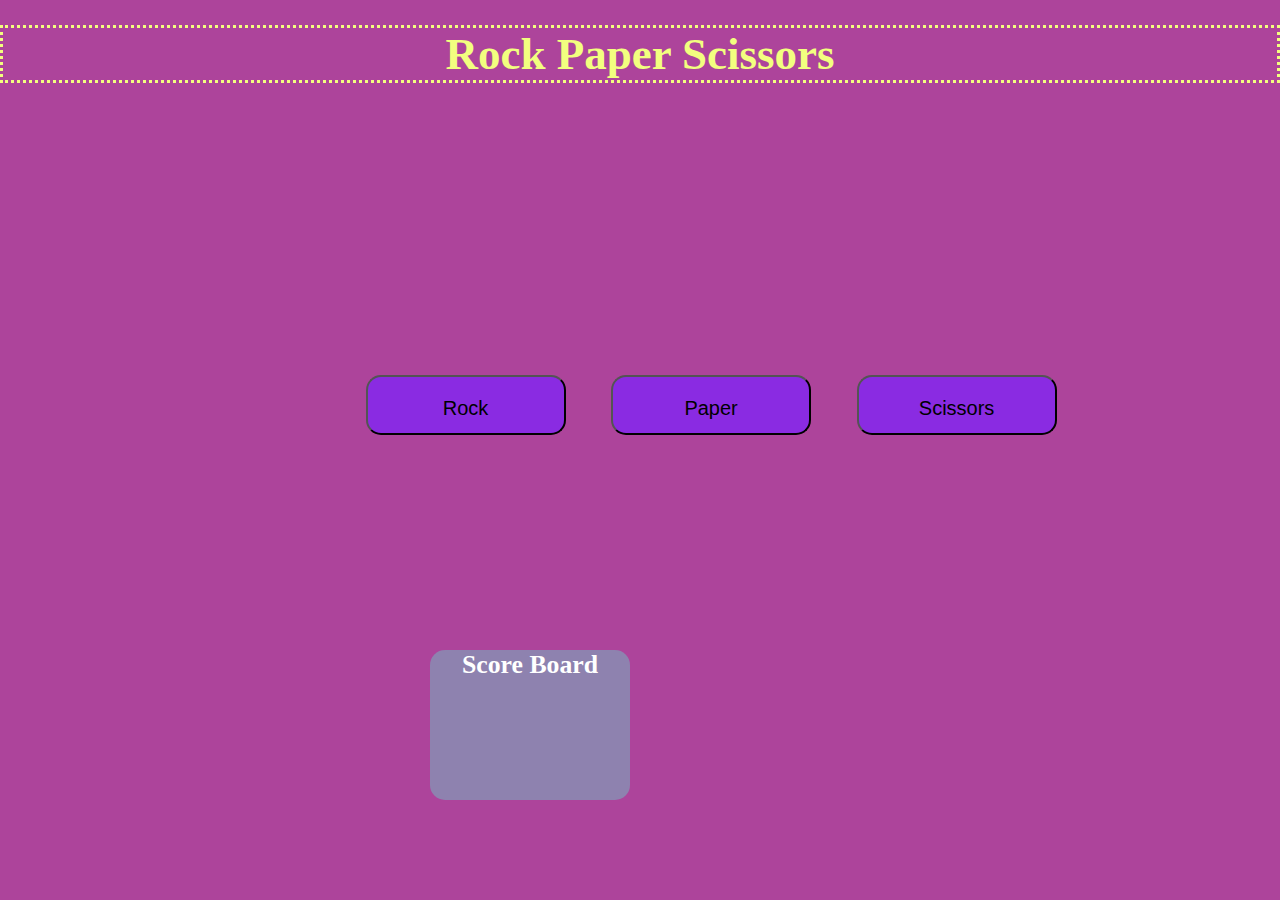
<file: RockPaperScissors/index.html>
<!DOCTYPE html>
<html>
  <head>
    <link rel="stylesheet" href="./RockPaperScissors.css" />
  </head>

  <body>
    <h1>Rock Paper Scissors</h1>
    <div class="message"></div>

    <div class="playarea">
      <button type="button" id="rock">Rock</button>
      <button type="button" id="paper">Paper</button>
      <button type="button" id="scissors">Scissors</button>
    </div>

    <div class="score-board">
      <h3>Score Board</h3>
    </div>

    <script>
      //const Player, Computer = 0;
      let displayMsg = document.querySelector(".message");
      const displayScore = document.querySelector(".score-board");
      let scores = [0, 0];

      //this creates a node list for buttons
      const buttons = document.querySelectorAll("button");
      for (let i = 0; i <= buttons.length; i++) {
        buttons[i].addEventListener("click", game);
      }

      function game(e) {
        let playerSelection = e.target.innerText;
        const random = Math.floor(Math.random() * 3);
        let computerSelection;
        console.log(random);

        if (random === 0) computerSelection = "Rock";
        else if (random === 1) computerSelection = "Paper";
        else if (random === 2) computerSelection = "Scissors";

        console.log("Computer Selection :" + "" + computerSelection);
        let result = checkWinner(playerSelection, computerSelection);

        if (result === "Player") {
          result = result + " wins !!";
          scores[0]++;
        } else if (result === "Computer") {
          result = result + " wins !!";
          scores[1]++;
        } else {
          result = "It's a draw !!";
        }

        displayScore.innerHTML = `<span stype="text-align:center">
                  <b>SCORES</b> <br> <br>
                  Player - ${scores[0]} <br> Computer - ${scores[1]} </span> <br> <br>`;
        displayMsg.innerHTML = `${playerSelection} vs ${computerSelection} <br> <br> ${result}`;
      }

      //Checking the winner
      function checkWinner(player, computer) {
        if (player === computer) return "It's a draw !!";
        else if (player === "Rock") {
          if (computer === "Paper") return "Computer";
          else return "Player";
        } else if (player === "Scissors") {
          if (computer === "Rock") return "Computer";
          else return "Player";
        } else if (player === "Paper") {
          if (computer === "Scissors") return "Computer";
          else return "Player";
        }
      }
    </script>
  </body>
</html>
</file>
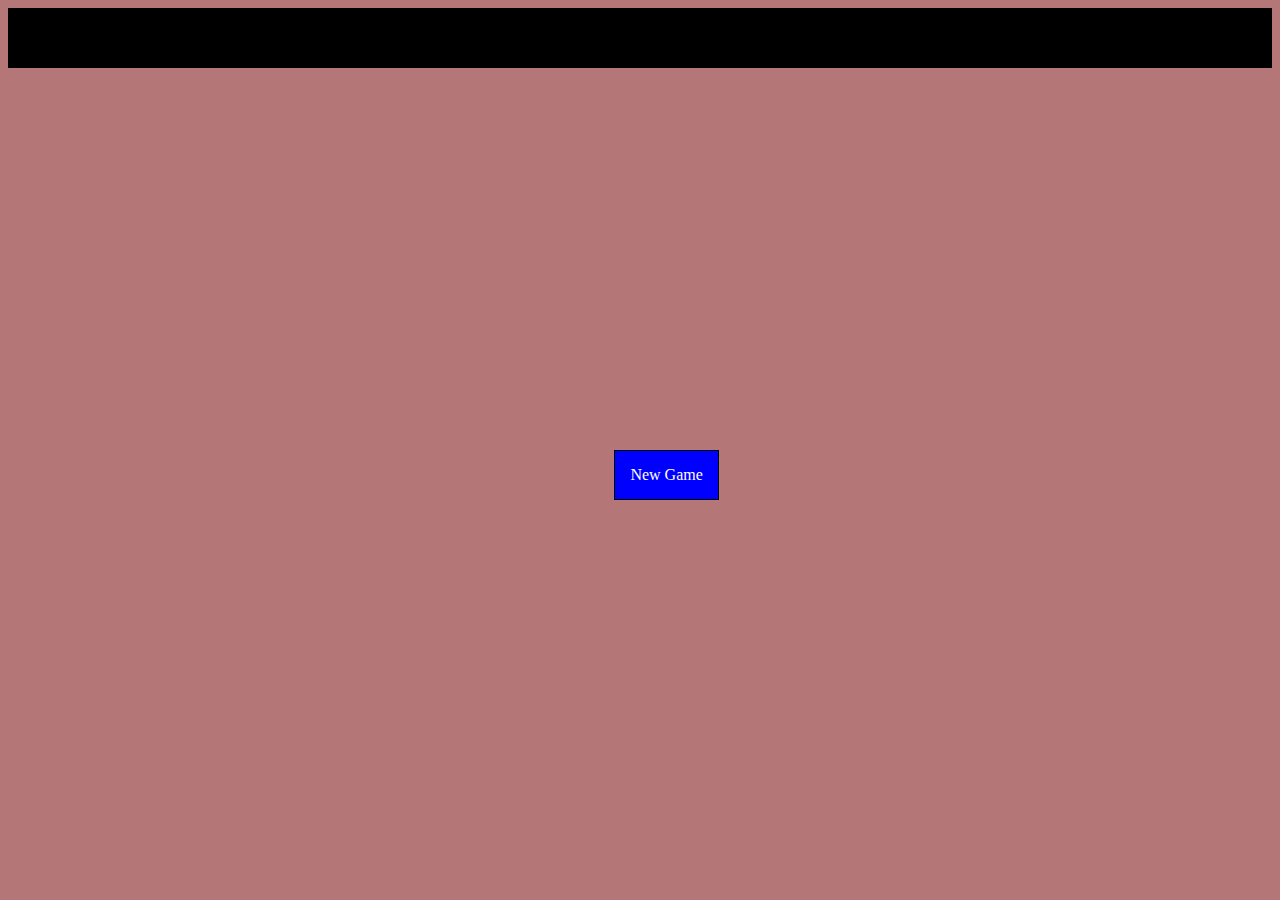
<file: PopperGame/Popper.html>
<!DOCTYPE html>
<html lang="en">
    <head>
        <title>Popper Game</title>
        <link rel="stylesheet" type="text/css" href="PopperStyle.css">
    </head>
    <body>
        <div class="gamearea">
            <div class="stats"></div>
            <div class="main page">
                <div class="starter"> <a class="btn newGame">New Game</a> </div>
            </div>
            <div class="game page"> </div>
        </div>
        <script src="PopperScript.js"></script>
    </body>
</html>
</file>
<file: RockPaperScissors/RockPaperScissors.css>
* {
  box-sizing: border-box;
  margin: 0;
  padding: 0;
}

body {
  background-color: #ad449b;
  font-size: 22px;
}

h1 {
  color: rgb(242, 255, 127);
  margin-top: 25px;
  text-align: center;
  font-size: 45px;
  border-style: dotted;
  margin: 0, 200px, 0, 100px;
  animation: 3s linear 1s infinite alternate slidein;
}

@keyframes slidein {
  from {
    transform: scaleX(0);
  }
  to {
    transform: scaleX(1);
  }
}

.message {
  margin-top: 55px;
  text-align: center;
}
.playarea {
  position: absolute;
  top: 45%;
  left: 27%;
  margin-top: -50px;
}

.playarea button {
  background-color: blueviolet;
  text-align: center;
  font-size: 20px;
  border-radius: 15px;
  width: 200px;
  height: 60px;
  padding: 20px;
  margin: 20px;
}

.score-board {
  background-color: rgb(142, 130, 175);
  color: white;
  width: 200px;
  height: 150px;
  border-radius: 15px;
  text-align: center;
  position: absolute;
  bottom: 100px;
  right: 650px;
}
</file>
<file: PopperGame/PopperStyle.css>
* {
  box-sizing: border-box;  
}

body{
    background-color: #b47676;
}

.starter{
    text-align: center;
}

.btn {
  cursor: pointer;
  padding: 15px;
  border: 1px solid black;
  text-align: center;
  background-color: blue;
  color: white;
  position: absolute;
  box-sizing: border-box;
  top:50%;
  left:48%;
  }

.page {
    display:none;
    margin:auto;
    margin-top:40px;
}

.visible {
    display:block;
}

.pop{
    border: 1px solid #ddd;
    width: 100px;
    height: 100px;
    display: inline-block;
    text-align: center;
    vertical-align: middle;
    color: #ddd;
    font-size: 2em;
    font-family: fantasy;
}

.row{
    display: block;
}

.game{
    border: 1px solid black;
}

.active{
    border: 1px solid blue;
    background-color: aliceblue;
    color: black;
    box-shadow: 5px 5px #555;
    cursor: pointer;
}

.stats{
    padding: 10px;
    height: 60px;
    background-color:black;
    color: white;
    font-size: 1.5em;
    text-align: center;
}
</file>
